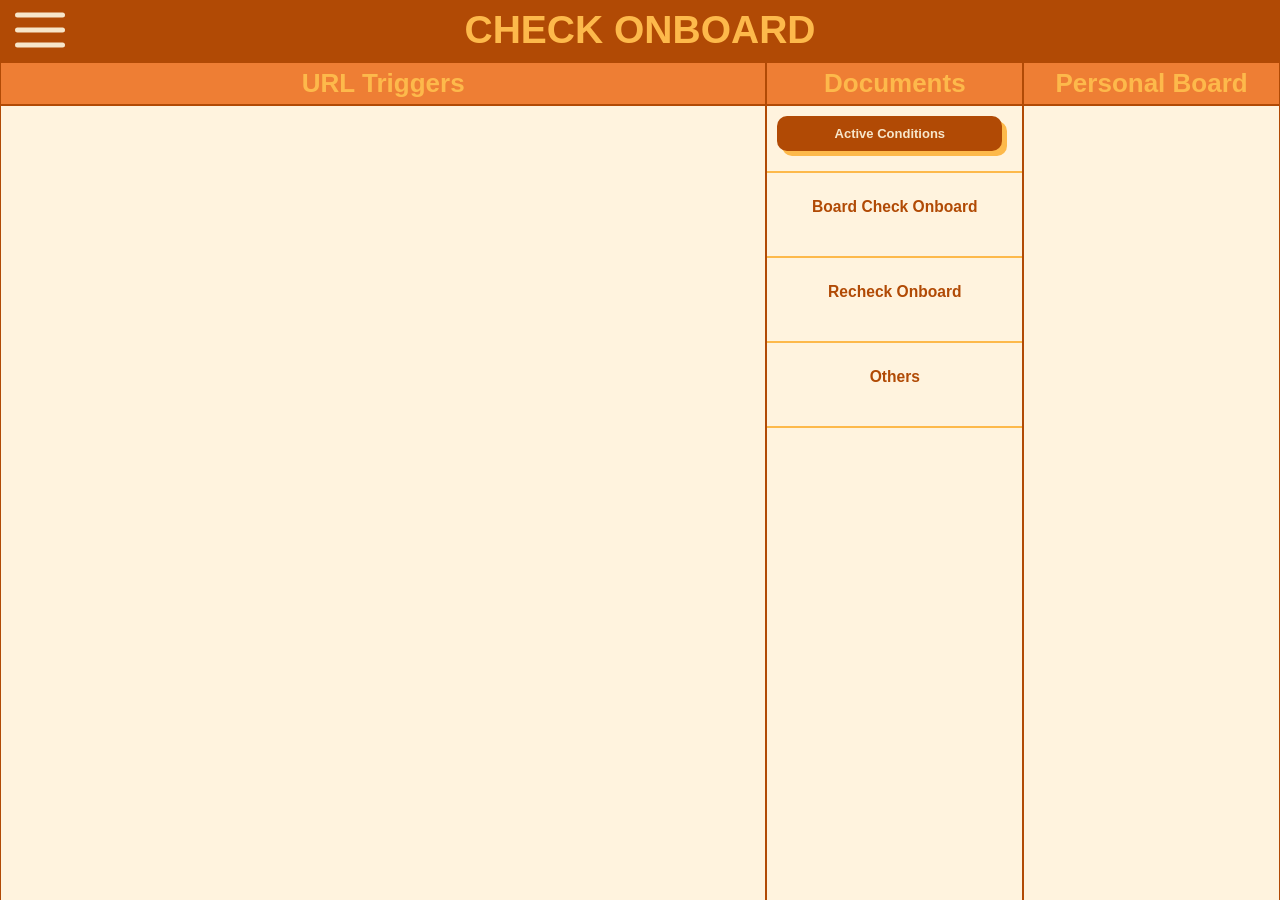
<file: index.html>
<!DOCTYPE html>
<html lang="en">
<head>
    <meta charset="UTF-8">
    <meta name="viewport" content="width=device-width, initial-scale=1.0, maximum-scale=1.0, user-scalable=no, viewport-fit=cover">
    <title>Các Onboard từ trước tới nay</title>
    <link rel="manifest" href="manifest.json">
    <link rel="stylesheet" href="main-style.css">
    <link rel="stylesheet" href="loader-style.css">
    <link rel="stylesheet" href="toggle.css">
    <link rel="icon" href="Logo.PNG">
</head>




<body>
    <aside>
        <input type="checkbox" id="Menu-Aside-Input">
        <label for="Menu-Aside-Input" id="Menu-Aside-Icon">
            <div id="icon-menu-1">
                <svg viewBox="0 0 24 24" fill="none" xmlns="http://www.w3.org/2000/svg" stroke="currentColor" stroke-width="2" stroke-linecap="round" stroke-linejoin="round">
                    <path d="M3 6H12H21" />
                    <path d="M3 12H21" />
                    <path d="M3 18H21" />
                </svg>  
            </div>
            <div id="icon-menu-2">
                <svg viewBox="0 0 24 24" fill="none" xmlns="http://www.w3.org/2000/svg" stroke="currentColor" stroke-width="2" stroke-linecap="round" stroke-linejoin="round">
                    <path d="M6 18L18 6" />
                    <path d="M6 6L18 18" />
                </svg>
            </div>
        </label>
        <ul id="Menu-Aside">
            <li>
                <label for="Check_Onboard-Input">
                    <div class="home-icon">
                        <svg viewBox="0 0 24 24" fill="none" xmlns="http://www.w3.org/2000/svg">
                            <path d="M21 19V12.2672C21 11.1708 20.5499 10.1224 19.755 9.36725L13.3775 3.30862C12.6056 2.57529 11.3944 2.57529 10.6225 3.30863L4.245 9.36725C3.45008 10.1224 3 11.1708 3 12.2672V19C3 20.1046 3.89543 21 5 21H19C20.1046 21 21 20.1046 21 19Z" 
                                stroke="currentColor" stroke-width="2" stroke-linecap="round" stroke-linejoin="round"/>
                            <path d="M9 15C9 13.8954 9.89543 13 11 13H13C14.1046 13 15 13.8954 15 15V21H9V15Z" 
                                stroke="currentColor" stroke-width="2" stroke-linecap="round" stroke-linejoin="round"/>
                        </svg>
                    </div>                    
                    <span>Check Onboard</span>
                </label>
                <input id="Check_Onboard-Input">
            </li>
            <li>
                <label for="All_Onboard-Input">
                    <div class="all-onboard-icon">
                        <svg viewBox="0 0 24 24" fill="none" xmlns="http://www.w3.org/2000/svg">
                            <path d="M2 6C2 6 3.5 4 7 4C10.5 4 12 6 12 6V20C12 20 10.5 19 7 19C3.5 19 2 20 2 20V6Z"
                                  stroke="currentColor" stroke-width="2" stroke-linecap="round" stroke-linejoin="round" />
                            <path d="M12 6C12 6 13.5 4 17 4C20.5 4 22 6 22 6V20C22 20 20.5 19 17 19C13.5 19 12 20 12 20V6Z"
                                  stroke="currentColor" stroke-width="2" stroke-linecap="round" stroke-linejoin="round" />
                        </svg>
                    </div>
                    <span>All Onboard</span>
                </label>
                <input id="All_Onboard-Input">
            </li>
            <li>
                <label for="Admin-Input">
                    <div class="admin-icon">
                        <svg viewBox="0 0 24 24" fill="none" xmlns="http://www.w3.org/2000/svg">
                            <path d="M9.3 17.85C9.3 19.5897 7.8897 21 6.15 21C4.4103 21 3 19.5897 3 17.85C3 16.1103 4.4103 14.7 6.15 14.7H17.85C19.5897 14.7 21 16.1103 21 17.85C21 19.5897 19.5897 21 17.85 21C16.1103 21 14.7 19.5897 14.7 17.85V6.15C14.7 4.4103 16.1103 3 17.85 3C19.5897 3 21 4.4103 21 6.15C21 7.8897 19.5897 9.3 17.85 9.3H6.15C4.4103 9.3 3 7.8897 3 6.15C3 4.4103 4.4103 3 6.15 3C7.8897 3 9.3 4.4103 9.3 6.15V17.85Z" 
                                  stroke="currentColor" stroke-width="2"/>
                        </svg>                        
                    </div>
                    <span>Admin</span>
                </label>
                <input id="Admin-Input">
            </li>
        </ul>
    </aside>

    <div id="Check_Onboard_container">
        <div class="Check_Onboard_container_subject">CHECK ONBOARD</div>
        <div class="Check_Onboard_2_containers">
            <div id="URL_Triggers_container-ID" class="URL_Triggers_container">
                <div id="ten_URL_Triggers">URL Triggers</div>
                <div id="URL_Triggers-fetch-data"></div>
            </div>
            <div id="Other_documents_container-ID" class="Other_documents_container">
                <div id="ten_documents">Documents</div>
                <div>
                    <div id="Active-Conditions-id" class="Personal-Board-Button" style="background-color: var(--color2); color: var(--color5);">Active Conditions</div>
                    <div id="Active-Conditions-container" class="Active-Conditions-container">
                        <div class="cancel-button-for-getActiveConditionstable"></div>
                        <div id="getActiveConditionstable">
                            <table>
                                <thead>
                                    <tr></tr>
                                </thead>
                                <tbody>
                                    <tr></tr>
                                </tbody>
                            </table>
                        </div>
                    </div>
                </div>
                <div>
                    <div class="ten_documents_ten-cua-cac-phan-con">Board Check Onboard</div>
                    <div id="getBoardCheckOnboardColumns"></div>
                </div>
                <div>
                    <div class="ten_documents_ten-cua-cac-phan-con">Recheck Onboard</div>
                    <div id="getRecheckOnboardColumns"></div>
                </div>
                <div>
                    <div class="ten_documents_ten-cua-cac-phan-con">Others</div>
                    <div id="getOthersColumns"></div>
                </div>
            </div>
            <div id="Personal_Board_container-ID" class="Personal_Board_container">
                <div id="ten_Personal_Board">Personal Board</div>
                <div id="Personal-Board-Button-fetch-data"></div>
            </div>
        </div>
    </div>

    <div id="All_Onboard_container">
        <div class="loader" id="loader">
            <div></div>
            <span></span>
            <div style="position: relative;top:100px;text-align: center;font-size: 1.5rem;">Vui lòng chờ,<br>Dữ liệu nhiều nên cần tải xuống</div>
            <div id="gap-loi-loading">Đã gặp lỗi,<br>refresh lại nhé</div>
        </div>


        <div class="All_Onboard_container_Subject" id="Tieu-De">TẤT CẢ ONBOARD</div>
        <div class="search-container">
            <div></div>
            <div>
                <div class="input-and-cancel">
                    <input type="text" id="searchInput" class="search-bar" placeholder="Tìm kiếm (nhiều điều kiện thì ngăn cách dấu phẩy)" list="staff-list">
                    <div class="cancel-button" title="Có thể bấm Esc"></div>
                </div>
                <button id="searchBtn" class="search-btn" title="Có thể bấm Enter">
                    <svg width="24" height="24" viewBox="0 0 24 24" fill="none" xmlns="http://www.w3.org/2000/svg">
                        <path d="M21 21L16.5143 16.5065M19 10.5C19 15.1944 15.1944 19 10.5 19C5.80558 19 2 15.1944 2 10.5C2 5.80558 5.80558 2 10.5 2C15.1944 2 19 5.80558 19 10.5Z" stroke="currentcolor" stroke-width="2" stroke-linecap="round"/>
                    </svg>
                </button>
            </div>
            <div>
                <div>
                    <button id="staffButton">OB Staff</button>
                    <div id="staffDropdown" class="dropdown-menu"></div>
                    <button id="monthButton">Month Check</button>
                    <div id="monthDropdown" class="dropdown-menu"></div>
                    <button id="servicesButton">OB Service</button>
                    <div id="servciesDropdown" class="dropdown-menu"></div>
                    <button id="activeButton">Active Status</button>
                    <div id="activeDropdown" class="dropdown-menu"></div>
                </div>
            </div>
        </div>
        <div class="details_container">
            <details>
                <summary><strong><span id="total-row-whole-sheet">Tổng số onboard: </span><span id="Tieu-De-2"></span></strong></summary>
                <span>Đây là tổng số Onboard tính từ tháng 6/2021 đến </span><span id="Tieu-De-3"></span><span>, còn trước đó không có thông tin.</span>
            </details>
            <div id="resultCount">Tìm thấy ... kết quả</div>
        </div>
        
        <div class="table-container">
            <table id="dataTable">
                <thead>
                    <tr>
                        <th>ID</th>
                        <th>Company Name</th>
                        <th>OB service</th>
                        <th>OB STAFF</th>
                        <th>Ticket OB</th>
                        <th>Active?</th>
                        <th>Note</th>
                        <th>Status</th>
                        <th>Month Check</th>                    
                    </tr>
                </thead>
                <tbody id="tableBody">
    
                </tbody>
            </table>
        </div>
    </div>

    <div id="Admin_container">
        <div class="Admin_container_Subject" id="Tieu-De">ADMIN SETTING</div>
        <div class="Admin_contain_containers">
            <label class="theme-switch">
                <input type="checkbox" class="theme-switch__checkbox">
                <div class="theme-switch__container">
                  <div class="theme-switch__clouds"></div>
                  <div class="theme-switch__stars-container">
                    <svg xmlns="http://www.w3.org/2000/svg" viewBox="0 0 144 55" fill="none">
                      <path fill-rule="evenodd" clip-rule="evenodd" d="M135.831 3.00688C135.055 3.85027 134.111 4.29946 133 4.35447C134.111 4.40947 135.055 4.85867 135.831 5.71123C136.607 6.55462 136.996 7.56303 136.996 8.72727C136.996 7.95722 137.172 7.25134 137.525 6.59129C137.886 5.93124 138.372 5.39954 138.98 5.00535C139.598 4.60199 140.268 4.39114 141 4.35447C139.88 4.2903 138.936 3.85027 138.16 3.00688C137.384 2.16348 136.996 1.16425 136.996 0C136.996 1.16425 136.607 2.16348 135.831 3.00688ZM31 23.3545C32.1114 23.2995 33.0551 22.8503 33.8313 22.0069C34.6075 21.1635 34.9956 20.1642 34.9956 19C34.9956 20.1642 35.3837 21.1635 36.1599 22.0069C36.9361 22.8503 37.8798 23.2903 39 23.3545C38.2679 23.3911 37.5976 23.602 36.9802 24.0053C36.3716 24.3995 35.8864 24.9312 35.5248 25.5913C35.172 26.2513 34.9956 26.9572 34.9956 27.7273C34.9956 26.563 34.6075 25.5546 33.8313 24.7112C33.0551 23.8587 32.1114 23.4095 31 23.3545ZM0 36.3545C1.11136 36.2995 2.05513 35.8503 2.83131 35.0069C3.6075 34.1635 3.99559 33.1642 3.99559 32C3.99559 33.1642 4.38368 34.1635 5.15987 35.0069C5.93605 35.8503 6.87982 36.2903 8 36.3545C7.26792 36.3911 6.59757 36.602 5.98015 37.0053C5.37155 37.3995 4.88644 37.9312 4.52481 38.5913C4.172 39.2513 3.99559 39.9572 3.99559 40.7273C3.99559 39.563 3.6075 38.5546 2.83131 37.7112C2.05513 36.8587 1.11136 36.4095 0 36.3545ZM56.8313 24.0069C56.0551 24.8503 55.1114 25.2995 54 25.3545C55.1114 25.4095 56.0551 25.8587 56.8313 26.7112C57.6075 27.5546 57.9956 28.563 57.9956 29.7273C57.9956 28.9572 58.172 28.2513 58.5248 27.5913C58.8864 26.9312 59.3716 26.3995 59.9802 26.0053C60.5976 25.602 61.2679 25.3911 62 25.3545C60.8798 25.2903 59.9361 24.8503 59.1599 24.0069C58.3837 23.1635 57.9956 22.1642 57.9956 21C57.9956 22.1642 57.6075 23.1635 56.8313 24.0069ZM81 25.3545C82.1114 25.2995 83.0551 24.8503 83.8313 24.0069C84.6075 23.1635 84.9956 22.1642 84.9956 21C84.9956 22.1642 85.3837 23.1635 86.1599 24.0069C86.9361 24.8503 87.8798 25.2903 89 25.3545C88.2679 25.3911 87.5976 25.602 86.9802 26.0053C86.3716 26.3995 85.8864 26.9312 85.5248 27.5913C85.172 28.2513 84.9956 28.9572 84.9956 29.7273C84.9956 28.563 84.6075 27.5546 83.8313 26.7112C83.0551 25.8587 82.1114 25.4095 81 25.3545ZM136 36.3545C137.111 36.2995 138.055 35.8503 138.831 35.0069C139.607 34.1635 139.996 33.1642 139.996 32C139.996 33.1642 140.384 34.1635 141.16 35.0069C141.936 35.8503 142.88 36.2903 144 36.3545C143.268 36.3911 142.598 36.602 141.98 37.0053C141.372 37.3995 140.886 37.9312 140.525 38.5913C140.172 39.2513 139.996 39.9572 139.996 40.7273C139.996 39.563 139.607 38.5546 138.831 37.7112C138.055 36.8587 137.111 36.4095 136 36.3545ZM101.831 49.0069C101.055 49.8503 100.111 50.2995 99 50.3545C100.111 50.4095 101.055 50.8587 101.831 51.7112C102.607 52.5546 102.996 53.563 102.996 54.7273C102.996 53.9572 103.172 53.2513 103.525 52.5913C103.886 51.9312 104.372 51.3995 104.98 51.0053C105.598 50.602 106.268 50.3911 107 50.3545C105.88 50.2903 104.936 49.8503 104.16 49.0069C103.384 48.1635 102.996 47.1642 102.996 46C102.996 47.1642 102.607 48.1635 101.831 49.0069Z" fill="currentColor"></path>
                    </svg>
                  </div>
                  <div class="theme-switch__circle-container">
                    <div class="theme-switch__sun-moon-container">
                      <div class="theme-switch__moon">
                        <div class="theme-switch__spot"></div>
                        <div class="theme-switch__spot"></div>
                        <div class="theme-switch__spot"></div>
                      </div>
                    </div>
                  </div>
                </div>
            </label>
            <a class="gotogooglesheet" href="https://docs.google.com/spreadsheets/d/1za4urdMvQG5HL9NAclTtMxbCqxzqqaXiGeS1mHR7ghw" target="_blank" class="gotogooglesheet">Google Sheet</a>
            <a class="gotogooglesheet" href="https://drive.google.com/drive/folders/1Ylm6JarZI_Igb6PMBPRY_qbMXiz-I-TQ?usp=drive_link" target="_blank" class="gotogooglesheet">Download Excel Macro<br>Hỗ trợ check onboard</a>
        </div>
    </div>

    <script src="main-script.js"></script>
    <script src="Check-onboard-script.js"></script>
    <script src="All_onboard-script.js"></script>
</body>
</html>
</file>
<file: main-style.css>
:root {
    --color1: #fff3de; /*nền*/
    --color2: #b14a05; /*quan trọng*/
    --color3: #ee7e34; /*thứ yếu*/
    --color4: #fdb94b; /*màu bóng*/
    --color5: #f7e6ca; /*màu vật thể*/
    --color6: #000; /*màu chữ khi nhập*/
}

html.dark-mode {
    --color1: #121212;
    --color2: #b14a05;
    --color3: #ee7e34;
    --color4: #fdb94b;
    --color5: #f7e6ca;
    --color6: #fff;
}

html {font-size: clamp(10px, 8px + 1vw, 13px);}

body {
    width: 100vw;
    height: 100vh;
    padding: 0;
    margin: 0;
    font-family: Arial, sans-serif;
    background: var(--color1);
    color: var(--color2);
    display: flex;
    flex-direction: column;
    overflow: hidden;
    box-sizing: border-box;
}

aside {
    top: 0;
    left: 0;
    width: 200px;
    height: 100%;
    margin: 0;
    padding: 0;
    box-sizing: border-box;
    display: flex;
    flex-direction: column;
    justify-content: start;
    align-items: center;
    z-index: 10000;
    position: absolute;
    user-select: none;
    pointer-events: none;
    -webkit-user-select: none;
}

aside>* {
    user-select: all;
    pointer-events: all;
    -webkit-user-select: all;
}

#Menu-Aside-Input, #All_Onboard-Input, #Admin-Input, #Check_Onboard-Input, .url-trigger-link {display: none;}

#Menu-Aside-Icon {
    display: block;
    width: 60px;
    aspect-ratio: 1/1;
    cursor: pointer;
    position: absolute;
    left: 40px;
    top: 0;
    transform: translate(-50%, 0%);
    color: var(--color5);
}

#icon-menu-2 {
    display: none;
    color: var(--color2);
}

#Menu-Aside-Input:checked ~ #Menu-Aside-Icon #icon-menu-1 {
    display: none;
}

#Menu-Aside-Input:checked ~ #Menu-Aside-Icon #icon-menu-2 {
    display: block;
}

#Menu-Aside-Input:checked ~ ul {display: flex;}

ul {
    display: none;
    height: 100%;
    width: 100%;
    flex-direction: column;
    justify-content: start;
    align-items: center;
    padding: 0;
    margin: 0;
    gap: 10px;
    background-color: var(--color1);
    color: var(--color2);;
    border: 3px solid var(--color2);
    box-shadow: 5px 0 15px var(--color3);
    transition: 0.5s all;
    border-radius: 0 20px 20px 0;
}

ul > :first-child {margin-top: 60px;}

li {
    display: flex;
    justify-content: start;
    align-items: center;
    text-align: center;
    font-size: 1.5rem;
    width: 90%;
    height: auto;
    border: 1px solid var(--color2);
    box-sizing: border-box;
    border-radius: 10px;
    transition: 0.3s all;
    gap: 10px;
}

li label {
    font-style: normal;
    width: 100%;
    height: 100%;
    user-select: none;
    pointer-events: pointer;
    padding: 10px;
    display: flex;
    justify-content: center;
    align-items: center;
    user-select: none;
    -webkit-user-select: none;
    transition: 0.3s all;
}

label span {
    width: 100%;
    font-size: 2rem;
    user-select: none;
    -webkit-user-select: none;
}

li:hover {
    background-color: var(--color2);
    border: 1px solid var(--color1);
    box-shadow:
        0 0 5px var(--color3),
        0 0 10px var(--color3),
        0 0 15px var(--color3),
        0 0 20px var(--color3);
}

li:hover label > * {color: white;}

.home-icon, .all-onboard-icon, .admin-icon {
    height: 40px;
    width: 40px;
    display: flex;
    justify-content: center;
    align-items: center;
    color: var(--color2);
    transition: 0.3s all;
}


#All_Onboard_container, #Check_Onboard_container, #Admin_container {
    margin: 0;
    padding: 0;
    width: 100vw;
    height: 100vh;
    display: none;
    flex-direction: column;
    justify-content: space-between;
    align-items: center;
    box-sizing: border-box;
    animation: opacity 1s linear;
}

@keyframes opacity {
    0% {opacity: 0;}
    100% {opacity: 1;}
}

#Check_Onboard_container {display: flex;}

.All_Onboard_container_Subject, .Check_Onboard_container_subject, .Admin_container_Subject {
    text-align: center;
    width: 100%;
    min-height: 60px;
    max-height: 61px;
    font-size: 3rem;
    font-weight: bold;
    overflow: hidden;
    color: var(--color4);
    background-color: var(--color2);
    display: flex;
    justify-content: center;
    align-items: center;
}

#ten_Personal_Board, #ten_documents, #ten_URL_Triggers {
    text-align: center;
    width: 100%;
    height: auto;
    font-size: 2rem;
    font-weight: bold;
    overflow: hidden;
    color: var(--color4); 
    position: sticky;
    top: 0px;
    height: auto;
    background-color: var(--color3);
    z-index: 1;
    padding: 5px;
    box-sizing: border-box;
    border: 2px solid var(--color2);
    border-left: none;
    border-right: none;
}

.Check_Onboard_2_containers {
    width: 100%;
    height: 100%;
    display: flex;
    flex-direction: row;
    overflow: hidden;
}

.URL_Triggers_container, .Other_documents_container, .Personal_Board_container {
    height: 100%;
    overflow-x: hidden;
    overflow-y: auto;
    word-break: break-word;
    font-size: 1rem;
    border: 1px solid var(--color2);
}

.URL_Triggers_container {
    width: 60%;
}

.Other_documents_container {
    width: 20%;
}

.Personal_Board_container {
    width: 20%;
}

.URL_Triggers_container::-webkit-scrollbar, .Other_documents_container::-webkit-scrollbar, .Personal_Board_container::-webkit-scrollbar {
    width: 0;
}


#Personal-Board-Button-fetch-data {
    display: grid;
    grid-template-columns: repeat(2, 1fr);
    gap: 15px;
    padding: 20px;
    box-sizing: border-box;
}

#URL_Triggers-fetch-data {
    display: grid;
    gap: 15px;
    padding: 20px;
    grid-template-columns: repeat(3, 1fr);
    box-sizing: border-box;
}

.Personal-Board-Button, .url-trigger-button {
    outline: 0;
    border: none;
    font-style: normal;
    font-weight: bold;
    text-decoration: none;
    font-size: 1rem;
    width: 100%;
    height: auto;
    padding: 10px;
    box-sizing: border-box;
    background: var(--color5);
    display: flex;
    justify-content: center;
    align-items: center;
    text-align: center;
    border-radius: 10px;
    box-shadow: 5px 5px 0 var(--color4);
    transform: translate(-5px, -5px);
    transition: 0.3s all;
    user-select: none;
    cursor: pointer;
}

.Other_documents_container > :not(:first-child) {
    width: 100%;
    padding: 0;
    margin: 0;
    box-sizing: border-box;
    display: flex;
    align-items: center;
    flex-direction: column;
    text-align: center;
    gap: 15px;
    padding: 15px;
    border-bottom: 2px solid var(--color4);
}

.Other_documents_container > :not(:first-child) > :not(:first-child):not(.Active-Conditions-container) {
    display: grid; 
    width: 100%;
    gap: 15px;
}

.Other_documents_container > :nth-child(3) > :not(:first-child) {
    grid-template-columns: repeat(2, 1fr);
}

.Other_documents_container > :nth-child(4) > :not(:first-child) {
    grid-template-columns: repeat(3, 1fr);
}

.ten_documents_ten-cua-cac-phan-con {
    font-size: 1.2rem;
    color: var(--color2);
    padding: 10px;
    box-sizing: border-box;
    font-weight: bold;
    user-select: none;
}

.url-trigger-button {width: 50%;}

.url-trigger-button::after {
    content: 'Trigger (Ctrl + Enter)';
}

.Personal-Board-Button:active, .url-trigger-button:active {
    box-shadow: 0 0 0 var(--color4);
    transform: translate(0, 0);
}

#Personal-Board-Button-fetch-data >:nth-child(6n), #Personal-Board-Button-fetch-data >:last-child {
    background-color: var(--color2);
    color: var(--color5);
}

#Personal-Board-Button-fetch-data >:nth-child(6n), #Personal-Board-Button-fetch-data >:nth-child(6n - 1) {
    margin-bottom: 30px;
}

.url-trigger-box {
    border: 1px solid var(--color4);
    padding: 20px;
    max-width: 100%;
    height: 300px;
    box-sizing: border-box;
    display: flex;
    flex-direction: column;
    justify-content: center;
    align-items: center;
    font-size: 1.2rem;
    border-radius: 25px;
    box-shadow: 5px 5px 0 var(--color4);
    gap: 10px;
}

.url-trigger-subject {
    font-weight: bold;
    font-size: 1.8rem;
    color: var(--color2);
}

.url-trigger-description {
    font-style: italic;
    color: var(--color3);
}

.url-trigger-textarea-container {
    width: 100%;
    height: 100%;
    resize: none;
    border-radius: 15px;
    padding: 10px;
    outline: none;
    background-color: var(--color1);
    border: none;
    box-shadow: 0 0 5px var(--color2);
    font-size: 1rem;
    font-family: Arial, Helvetica, sans-serif;
    color: var(--color6);
    display: flex;
}

.url-trigger-textarea {
    width: 100%;
    height: 100%;
    resize: none;
    outline: none;
    background-color: transparent;
    border: none;
    font-size: 1rem;
    font-family: Arial, Helvetica, sans-serif;
    color: var(--color6);
}

.url-trigger-textarea::placeholder {
    color: var(--color6);
}

.search-container {
    width: 100%;
    margin-top: 5px;
    display: flex;
    justify-content: space-around;
    align-items: center;
    flex-direction: row;
}

.search-container > * {
    display: flex;
    justify-content: center;
    align-items: center;
    gap: 10px;
    width: 100%;
}

.search-container > :last-child > :last-child {
    display: flex;
    gap: 5px;
}

.input-and-cancel {
    display: flex;
    justify-content: end;
    align-items: center;
    position: relative;
    width: clamp(200px,50vw,400px);
    height: 40px;
}

.search-bar {
    padding: 10px;
    font-size: 16px;
    width: clamp(200px,50vw,400px);
    border-radius: 10px;
    box-sizing: border-box;
    border: 3px solid var(--color2);
    position: absolute;
    height: 40px;
    color: var(--color6);
    background-color: var(--color1);
}

.search-bar::placeholder {
    color: var(--color6);
    font-style: italic;
}

.cancel-button, .cancel-button-textarea, .cancel-button-for-getActiveConditionstable {
    cursor: pointer;
    user-select: all;
    pointer-events: auto;
    width: 20px;
    height: 20px;
    box-sizing: border-box;
    border-radius: 50%;
    isolation: isolate;
    justify-content: center;
    align-items: center;
    transition: all 0.3s ease-in;
    background: gray;
    display: none;
    margin: 10px 5px 10px 5px;
}

.cancel-button, .cancel-button-for-getActiveConditionstable {
    position: absolute;
}

.cancel-button-for-getActiveConditionstable {
    display: flex;
    z-index: 10;
    right: -15px;
    top: -15px;
    width: 35px;
    height: 35px;
    margin: 0;
}

.cancel-button::after, .cancel-button-textarea::after, .cancel-button-for-getActiveConditionstable::after {
    content: '';
    width: 90%;
    height: 90%;
    background-size: contain;
    background-repeat: no-repeat;
    box-sizing: border-box;
    position: relative;
    background-image: url('data:image/svg+xml,%3Csvg%20viewBox%3D%220%200%2024%2024%22%20fill%3D%22none%22%20xmlns%3D%22http%3A%2F%2Fwww.w3.org%2F2000%2Fsvg%22%3E%3Cpath%20d%3D%22M17%2017L7%207.00002M17%207L7.00001%2017%22%20stroke%3D%22black%22%20stroke-width%3D%222%22%20stroke-linecap%3D%22round%22%2F%3E%3C%2Fsvg%3E');
}
  
.cancel-button:hover, .cancel-button-textarea:hover, .cancel-button-for-getActiveConditionstable:hover {background: rgb(182, 182, 182);}
  
.search-btn {
    width: 40px;
    height: 40px;
    font-size: 16px;
    cursor: pointer;
    background-color: var(--color2);
    color: var(--color6);
    display: flex;
    justify-content: center;
    align-items: center;
    margin: 0;
    padding: 0;
    border: none;
    box-sizing: border-box;
    border-radius: 10px;
}

.gotogooglesheet {
    width: auto;
    height: auto;
    display: flex;
    justify-content: center;
    align-items: center;
    text-align: center;
    font-style: normal;
    padding: 15px;
    border: none;
    box-sizing: border-box;
    background-color: var(--color3);
    color: var(--color1);
    border-radius: 25px;
    text-decoration: none;
    box-shadow: 3px 3px 0 var(--color4);
    transform: translate(-3px, -1px);
    transition: 0.3s all;
    font-size: 3rem;
}

.gotogooglesheet:active {
    box-shadow: 0 0 0 var(--color4);
    transform: translate(0px, 2px);
}

#staffButton, #monthButton, #servicesButton, #activeButton {
    width: auto;
    height: auto;
    padding: 7px;
    border-radius: 10px;
    border: 2px solid var(--color2);
    background-color: var(--color5);
    color: var(--color2);
    box-shadow: 5px 5px 0 var(--color4);
    transform: translate(-5px,-5px);
    transition: 0.3s all;
    cursor: pointer;
}
  
#staffButton:active, #monthButton:active, #servicesButton:active, #activeButton:active {
    transform: translate(0px,0px);
    box-shadow: 0 0 0 var(--color4);
}

.dropdown-menu {
    display: none;
    position: absolute;
    background-color: var(--color3);
    border: 1px solid var(--color6);
    max-height: 300px;
    overflow-y: auto;
    z-index: 1000;
    width: auto;
    color: var(--color6);
    border-radius: 5px;
}

.dropdown-menu::-webkit-scrollbar {width: 0px;}

.dropdown-menu div {
    padding: 8px;
    cursor: pointer;
}

.dropdown-menu div:hover {
    background-color: var(--color2);
    color: var(--color1);
}

.details_container {
    width: 100%;
    height: auto;
    display: flex;
    align-items: end;
    justify-content: space-between;
    margin-bottom: 5px;
}
    
.details_container>* {
    margin-inline: 20px;
}
  
summary {
    line-height: 2;
    font-size: 1.2rem;
}

.table-container {
    width: 100%;
    height: 100%;
    overflow: hidden;
    box-sizing: border-box;
    padding: 15px;
}

.Active-Conditions-container {
    max-width: 90vw;
    min-width: 90vw;
    max-height: 80vh;
    min-height: 80vh;
    position: absolute;
    z-index: 80;
    top: 50%;
    left: 50%;
    transform: translate(-50%,-50%);
    box-shadow: 0 0 25px var(--color4);
    overflow: visible;
    background-color: var(--color1);
    box-sizing: border-box;
    padding: 15px;
    animation: opacity 0.3s linear;
    display: none;
}

#getActiveConditionstable {
    width: 100%;
    height: 100%;
    overflow: hidden;
    display: flex;
}

table {
    box-sizing: border-box;
    width: 100%;
    height: 100%;
    border-collapse: collapse;
    table-layout: fixed;
    overflow: hidden;
    border: 1px solid var(--color3);
}

table th, table td {
    box-sizing: border-box;
    width: 100%;
    text-align: center;
    word-wrap: break-word;
    overflow: hidden;
    padding: 5px;
    font-size: 1.2rem;
}

@media (max-width: 1024px) {
    table th, table td {
        font-size: 11px;
    }
}

table td {border: 1.5px solid var(--color3);}

table thead {
    box-sizing: border-box;
    position: sticky;
    top: 0;
    background-color: var(--color2);
    z-index: 1;
    color: var(--color1);
}

table tbody {
    box-sizing: border-box;
    width: calc( 100vw - 21px);
    display: block;
    height: 100%;
    overflow-x: hidden;
    overflow-y: auto;
    color: var(--color6);
}

tbody::-webkit-scrollbar {width: 0}


table tbody tr {
    display: table;
    width: 100%;
    table-layout: fixed;
}

#getActiveConditionstable tbody {
    width: calc( 90vw - 30px);
    height: 100%;
}



#getActiveConditionstable th, #getActiveConditionstable td {
    text-align: left;
    font-size: 20px;

}

#getActiveConditionstable > table > thead > tr > th:first-child, #getActiveConditionstable > table > tbody > tr > td:first-child {
    width: 15% !important;
    text-align: center;
}

#getActiveConditionstable > table > thead > tr > th:last-child, #getActiveConditionstable > table > tbody > tr > td:last-child {
    width: 85% !important;
}

a {
    color: goldenrod;
    font-style: italic;
}

.Admin_contain_containers {
    width: 100%;
    height: 100%;
    display: flex;
    justify-content: start;
    align-items: center;
    flex-direction: column;
    overflow: hidden;
    padding: 15px;
    box-sizing: border-box;
    gap: 50px;
}
</file>
<file: loader-style.css>
.loader {
  position: fixed;
  top: 0;
  left: 0;
  width: 100%;
  height: 100%;
  background: rgba(0, 0, 0, 0.5);
  display: flex;
  justify-content: center;
  align-items: center;
  z-index: 9999;
  visibility: visible;
  opacity: 1;
  transition: opacity 0.5s ease;
}

.loader>*{
  position: absolute;
  color: white;
  font-size: 2rem;
  user-select:none;
  pointer-events: none;
}

.loader.hidden {
  display: none;
  visibility: hidden;
  opacity: 0;
}

.loader span {
  border: 4px solid transparent;
  border-top: 4px solid #fff;
  border-radius: 50%;
  width: 50px;
  height: 50px;
  animation: spin 1s linear infinite;
}

@keyframes spin {
  0% { transform: rotate(0deg); }
  100% { transform: rotate(360deg); }
}

#gap-loi-loading {
  visibility: hidden;
  text-align: center;
  font-size: 5rem;
  background-color: white;
  color: red;
  font-weight: bold;
  padding: 100px;
  border-radius: 30px;
  border: 2px solid red;
}
</file>
<file: toggle.css>
/* From Uiverse.io by Galahhad */ 
.theme-switch {
    --toggle-size: 50px;
    /* the size is adjusted using font-size,
       this is not transform scale,
       so you can choose any size */
    --container-width: 5.625em;
    --container-height: 2.5em;
    --container-radius: 6.25em;
    /* radius 0 - minecraft mode :) */
    --container-light-bg: #3D7EAE;
    --container-night-bg: #1D1F2C;
    --circle-container-diameter: 3.375em;
    --sun-moon-diameter: 2.125em;
    --sun-bg: #ECCA2F;
    --moon-bg: #C4C9D1;
    --spot-color: #959DB1;
    --circle-container-offset: calc((var(--circle-container-diameter) - var(--container-height)) / 2 * -1);
    --stars-color: #fff;
    --clouds-color: #F3FDFF;
    --back-clouds-color: #AACADF;
    --transition: .5s cubic-bezier(0, -0.02, 0.4, 1.25);
    --circle-transition: .3s cubic-bezier(0, -0.02, 0.35, 1.17);
  }
  
  .theme-switch, .theme-switch *, .theme-switch *::before, .theme-switch *::after {
    -webkit-box-sizing: border-box;
    box-sizing: border-box;
    margin: 0;
    padding: 0;
    font-size: var(--toggle-size);
  }
  
  .theme-switch__container {
    width: var(--container-width);
    height: var(--container-height);
    background-color: var(--container-light-bg);
    border-radius: var(--container-radius);
    overflow: hidden;
    cursor: pointer;
    -webkit-box-shadow: 0em -0.062em 0.062em rgba(0, 0, 0, 0.25), 0em 0.062em 0.125em rgba(255, 255, 255, 0.94);
    box-shadow: 0em -0.062em 0.062em rgba(0, 0, 0, 0.25), 0em 0.062em 0.125em rgba(255, 255, 255, 0.94);
    -webkit-transition: var(--transition);
    -o-transition: var(--transition);
    transition: var(--transition);
    position: relative;
  }
  
  .theme-switch__container::before {
    content: "";
    position: absolute;
    z-index: 1;
    inset: 0;
    -webkit-box-shadow: 0em 0.05em 0.187em rgba(0, 0, 0, 0.25) inset, 0em 0.05em 0.187em rgba(0, 0, 0, 0.25) inset;
    box-shadow: 0em 0.05em 0.187em rgba(0, 0, 0, 0.25) inset, 0em 0.05em 0.187em rgba(0, 0, 0, 0.25) inset;
    border-radius: var(--container-radius)
  }
  
  .theme-switch__checkbox {
    display: none;
  }
  
  .theme-switch__circle-container {
    width: var(--circle-container-diameter);
    height: var(--circle-container-diameter);
    background-color: rgba(255, 255, 255, 0.1);
    position: absolute;
    left: var(--circle-container-offset);
    top: var(--circle-container-offset);
    border-radius: var(--container-radius);
    -webkit-box-shadow: inset 0 0 0 3.375em rgba(255, 255, 255, 0.1), inset 0 0 0 3.375em rgba(255, 255, 255, 0.1), 0 0 0 0.625em rgba(255, 255, 255, 0.1), 0 0 0 1.25em rgba(255, 255, 255, 0.1);
    box-shadow: inset 0 0 0 3.375em rgba(255, 255, 255, 0.1), inset 0 0 0 3.375em rgba(255, 255, 255, 0.1), 0 0 0 0.625em rgba(255, 255, 255, 0.1), 0 0 0 1.25em rgba(255, 255, 255, 0.1);
    display: -webkit-box;
    display: -ms-flexbox;
    display: flex;
    -webkit-transition: var(--circle-transition);
    -o-transition: var(--circle-transition);
    transition: var(--circle-transition);
    pointer-events: none;
  }
  
  .theme-switch__sun-moon-container {
    pointer-events: auto;
    position: relative;
    z-index: 2;
    width: var(--sun-moon-diameter);
    height: var(--sun-moon-diameter);
    margin: auto;
    border-radius: var(--container-radius);
    background-color: var(--sun-bg);
    -webkit-box-shadow: 0.062em 0.062em 0.062em 0em rgba(254, 255, 239, 0.61) inset, 0em -0.062em 0.062em 0em #a1872a inset;
    box-shadow: 0.062em 0.062em 0.062em 0em rgba(254, 255, 239, 0.61) inset, 0em -0.062em 0.062em 0em #a1872a inset;
    -webkit-filter: drop-shadow(0.062em 0.125em 0.125em rgba(0, 0, 0, 0.25)) drop-shadow(0em 0.062em 0.125em rgba(0, 0, 0, 0.25));
    filter: drop-shadow(0.062em 0.125em 0.125em rgba(0, 0, 0, 0.25)) drop-shadow(0em 0.062em 0.125em rgba(0, 0, 0, 0.25));
    overflow: hidden;
    -webkit-transition: var(--transition);
    -o-transition: var(--transition);
    transition: var(--transition);
  }
  
  .theme-switch__moon {
    -webkit-transform: translateX(100%);
    -ms-transform: translateX(100%);
    transform: translateX(100%);
    width: 100%;
    height: 100%;
    background-color: var(--moon-bg);
    border-radius: inherit;
    -webkit-box-shadow: 0.062em 0.062em 0.062em 0em rgba(254, 255, 239, 0.61) inset, 0em -0.062em 0.062em 0em #969696 inset;
    box-shadow: 0.062em 0.062em 0.062em 0em rgba(254, 255, 239, 0.61) inset, 0em -0.062em 0.062em 0em #969696 inset;
    -webkit-transition: var(--transition);
    -o-transition: var(--transition);
    transition: var(--transition);
    position: relative;
  }
  
  .theme-switch__spot {
    position: absolute;
    top: 0.75em;
    left: 0.312em;
    width: 0.75em;
    height: 0.75em;
    border-radius: var(--container-radius);
    background-color: var(--spot-color);
    -webkit-box-shadow: 0em 0.0312em 0.062em rgba(0, 0, 0, 0.25) inset;
    box-shadow: 0em 0.0312em 0.062em rgba(0, 0, 0, 0.25) inset;
  }
  
  .theme-switch__spot:nth-of-type(2) {
    width: 0.375em;
    height: 0.375em;
    top: 0.937em;
    left: 1.375em;
  }
  
  .theme-switch__spot:nth-last-of-type(3) {
    width: 0.25em;
    height: 0.25em;
    top: 0.312em;
    left: 0.812em;
  }
  
  .theme-switch__clouds {
    width: 1.25em;
    height: 1.25em;
    background-color: var(--clouds-color);
    border-radius: var(--container-radius);
    position: absolute;
    bottom: -0.625em;
    left: 0.312em;
    -webkit-box-shadow: 0.937em 0.312em var(--clouds-color), -0.312em -0.312em var(--back-clouds-color), 1.437em 0.375em var(--clouds-color), 0.5em -0.125em var(--back-clouds-color), 2.187em 0 var(--clouds-color), 1.25em -0.062em var(--back-clouds-color), 2.937em 0.312em var(--clouds-color), 2em -0.312em var(--back-clouds-color), 3.625em -0.062em var(--clouds-color), 2.625em 0em var(--back-clouds-color), 4.5em -0.312em var(--clouds-color), 3.375em -0.437em var(--back-clouds-color), 4.625em -1.75em 0 0.437em var(--clouds-color), 4em -0.625em var(--back-clouds-color), 4.125em -2.125em 0 0.437em var(--back-clouds-color);
    box-shadow: 0.937em 0.312em var(--clouds-color), -0.312em -0.312em var(--back-clouds-color), 1.437em 0.375em var(--clouds-color), 0.5em -0.125em var(--back-clouds-color), 2.187em 0 var(--clouds-color), 1.25em -0.062em var(--back-clouds-color), 2.937em 0.312em var(--clouds-color), 2em -0.312em var(--back-clouds-color), 3.625em -0.062em var(--clouds-color), 2.625em 0em var(--back-clouds-color), 4.5em -0.312em var(--clouds-color), 3.375em -0.437em var(--back-clouds-color), 4.625em -1.75em 0 0.437em var(--clouds-color), 4em -0.625em var(--back-clouds-color), 4.125em -2.125em 0 0.437em var(--back-clouds-color);
    -webkit-transition: 0.5s cubic-bezier(0, -0.02, 0.4, 1.25);
    -o-transition: 0.5s cubic-bezier(0, -0.02, 0.4, 1.25);
    transition: 0.5s cubic-bezier(0, -0.02, 0.4, 1.25);
  }
  
  .theme-switch__stars-container {
    position: absolute;
    color: var(--stars-color);
    top: -100%;
    left: 0.312em;
    width: 2.75em;
    height: auto;
    -webkit-transition: var(--transition);
    -o-transition: var(--transition);
    transition: var(--transition);
  }
  
  /* actions */
  
  .theme-switch__checkbox:checked + .theme-switch__container {
    background-color: var(--container-night-bg);
  }
  
  .theme-switch__checkbox:checked + .theme-switch__container .theme-switch__circle-container {
    left: calc(100% - var(--circle-container-offset) - var(--circle-container-diameter));
  }
  
  .theme-switch__checkbox:checked + .theme-switch__container .theme-switch__circle-container:hover {
    left: calc(100% - var(--circle-container-offset) - var(--circle-container-diameter) - 0.187em)
  }
  
  .theme-switch__circle-container:hover {
    left: calc(var(--circle-container-offset) + 0.187em);
  }
  
  .theme-switch__checkbox:checked + .theme-switch__container .theme-switch__moon {
    -webkit-transform: translate(0);
    -ms-transform: translate(0);
    transform: translate(0);
  }
  
  .theme-switch__checkbox:checked + .theme-switch__container .theme-switch__clouds {
    bottom: -4.062em;
  }
  
  .theme-switch__checkbox:checked + .theme-switch__container .theme-switch__stars-container {
    top: 50%;
    -webkit-transform: translateY(-50%);
    -ms-transform: translateY(-50%);
    transform: translateY(-50%);
  }
</file>
